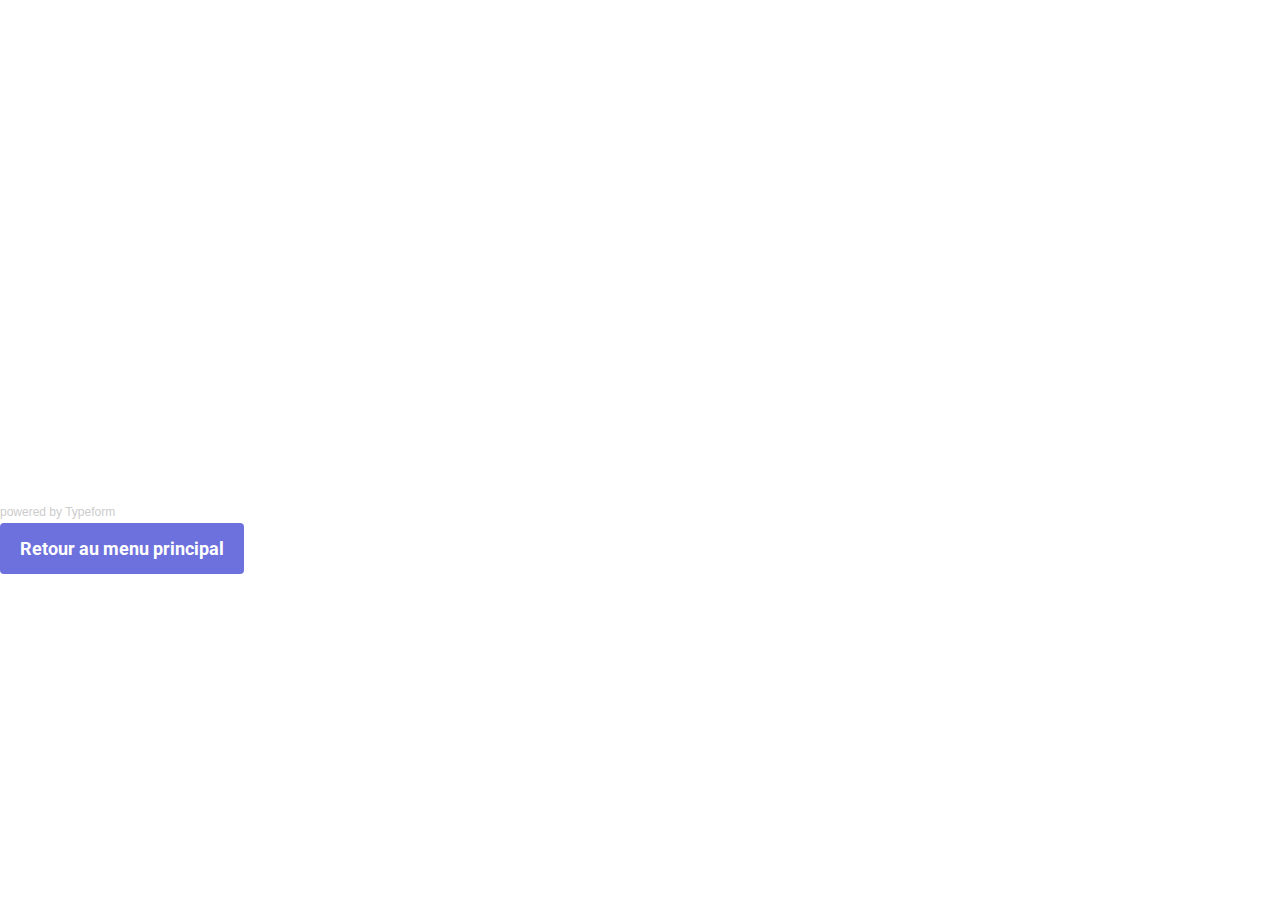
<file: inscriptions.html>
<!DOCTYPE html>
<html>
<head>
	<title>Inscriptions</title>
	<meta charset="utf-8">
	<link rel="stylesheet" href="css/style.css">
</head>
<body>


		<div id="apply-section">
			<div class="typeform-widget" data-url="https://thomasmillot.typeform.com/to/Xq7kv0" style="width: 100%; height: 500px;"></div> <script> (function() { var qs,js,q,s,d=document, gi=d.getElementById, ce=d.createElement, gt=d.getElementsByTagName, id="typef_orm", b="https://embed.typeform.com/"; if(!gi.call(d,id)) { js=ce.call(d,"script"); js.id=id; js.src=b+"embed.js"; q=gt.call(d,"script")[0]; q.parentNode.insertBefore(js,q) } })() </script> <div style="font-family: Sans-Serif;font-size: 12px;color: #999;opacity: 0.5; padding-top: 5px;"> powered by <a href="https://admin.typeform.com/signup?utm_campaign=Xq7kv0&utm_source=typeform.com-14909706-Free&utm_medium=typeform&utm_content=typeform-embedded-poweredbytypeform&utm_term=EN" style="color: #999" target="_blank">Typeform</a> </div>

		</div>

		<p></p>

		<a href="index.html" class="btn-blue"> Retour au menu principal </a>
</body>
</html>
</file>
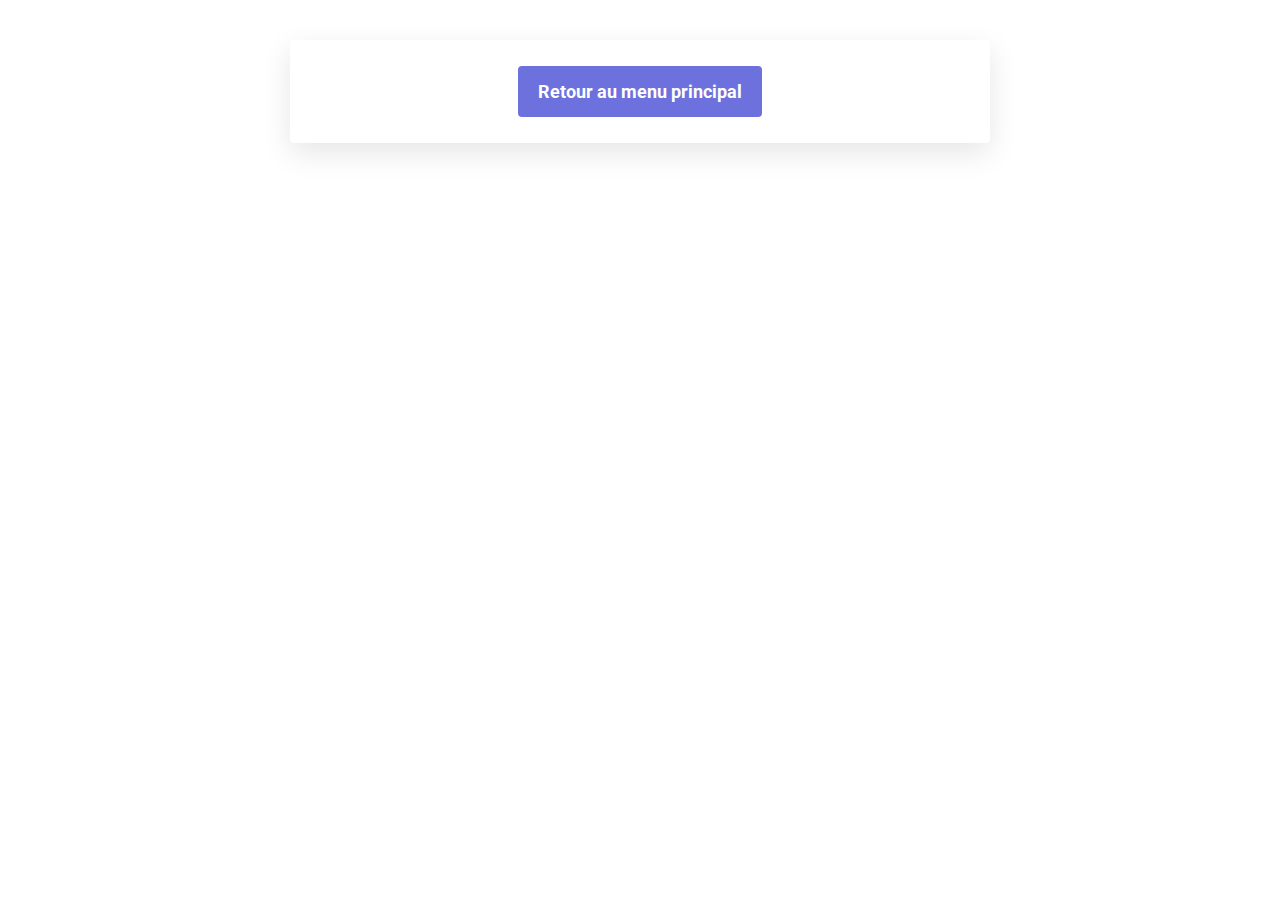
<file: pagebanc.html>
<!DOCTYPE html>
<html>
<head>
	<title>Banc de jardin</title>
	<meta charset="utf-8">
		<link rel="stylesheet" href="css/style.css">
</head>
<body>
<div class="container">
			<div  class="card-white" id="introduction">

				
				<div class="ecwid ecwid-SingleProduct-v2 ecwid-SingleProduct-v2-bordered ecwid-SingleProduct-v2-centered ecwid-Product ecwid-Product-156930904" itemscope itemtype="http://schema.org/Product" data-single-product-id="156930904"><div itemprop="image"></div><div class="ecwid-title" itemprop="name" content="Banc de jardin"></div><div itemtype="http://schema.org/Offer" itemscope itemprop="offers"><div class="ecwid-productBrowser-price ecwid-price" itemprop="price" content="60" data-spw-price-location="button"><div itemprop="priceCurrency" content="EUR"></div></div></div><div customprop="options"></div><div customprop="qty"></div><div customprop="addtobag"></div></div><script data-cfasync="false" type="text/javascript" src="https://app.ecwid.com/script.js?20138417&data_platform=singleproduct_v2" charset="utf-8"></script><script type="text/javascript">xProduct()</script>

				

				<a href="index.html" class="btn-blue"> Retour au menu principal </a>
			</div>
		</div>
</body>
</html>
</file>
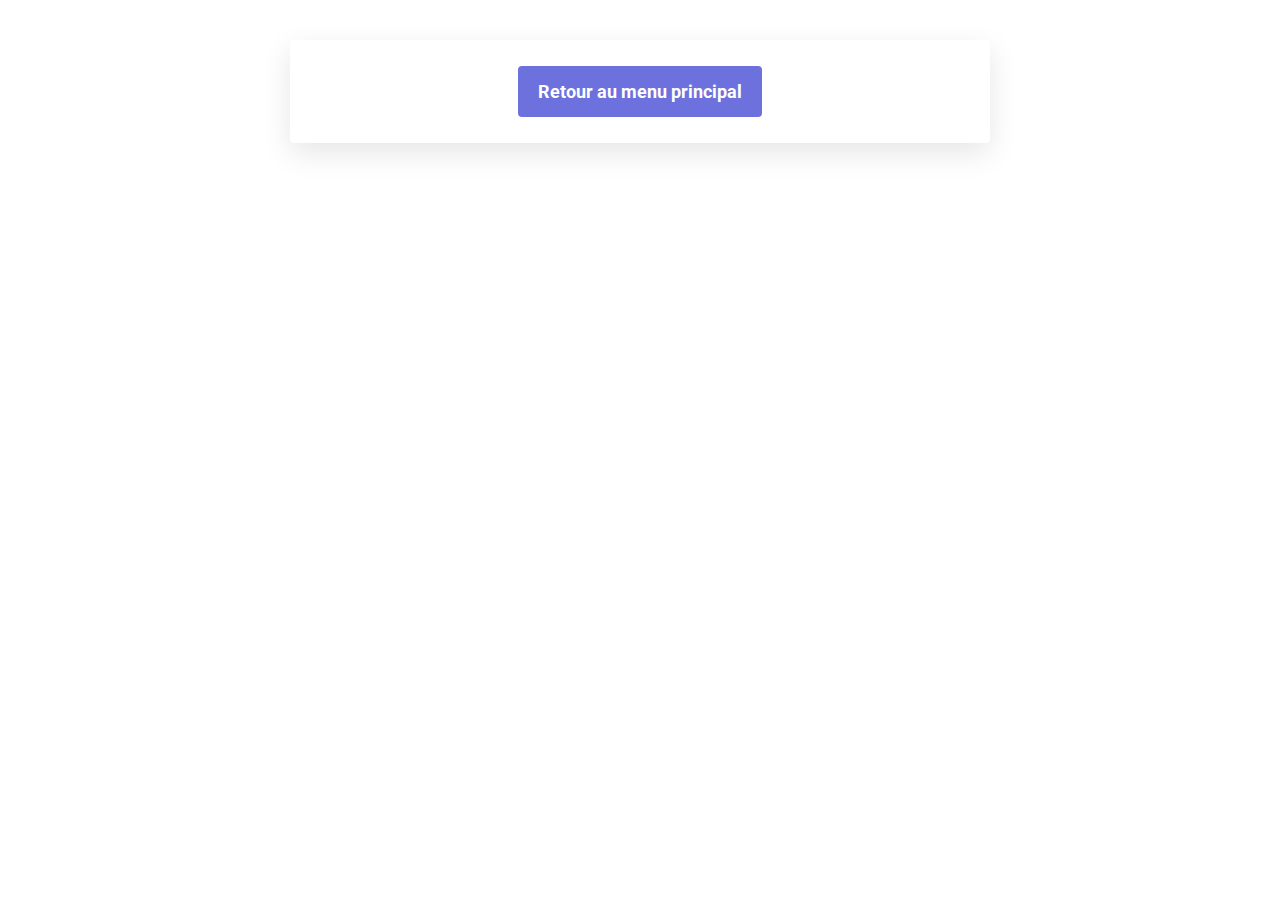
<file: pagefauteuil.html>
<!DOCTYPE html>
<html>
<head>
	<title>Fauteuil de jardin</title>
	<meta charset="utf-8">
		<link rel="stylesheet" href="css/style.css">
</head>
<body>
<div class="container">
			<div  class="card-white" id="introduction">
				<div class="ecwid ecwid-SingleProduct-v2 ecwid-SingleProduct-v2-bordered ecwid-SingleProduct-v2-centered ecwid-Product ecwid-Product-156936101" itemscope itemtype="http://schema.org/Product" data-single-product-id="156936101"><div itemprop="image"></div><div class="ecwid-title" itemprop="name" content="Fauteuil de jardin"></div><div itemtype="http://schema.org/Offer" itemscope itemprop="offers"><div class="ecwid-productBrowser-price ecwid-price" itemprop="price" content="49" data-spw-price-location="button"><div itemprop="priceCurrency" content="EUR"></div></div></div><div customprop="options"></div><div customprop="qty"></div><div customprop="addtobag"></div></div><script data-cfasync="false" type="text/javascript" src="https://app.ecwid.com/script.js?20138417&data_platform=singleproduct_v2" charset="utf-8"></script><script type="text/javascript">xProduct()</script>
				<a href="index.html" class="btn-blue"> Retour au menu principal </a>
			</div>
		</div>
</body>
</html>
</file>
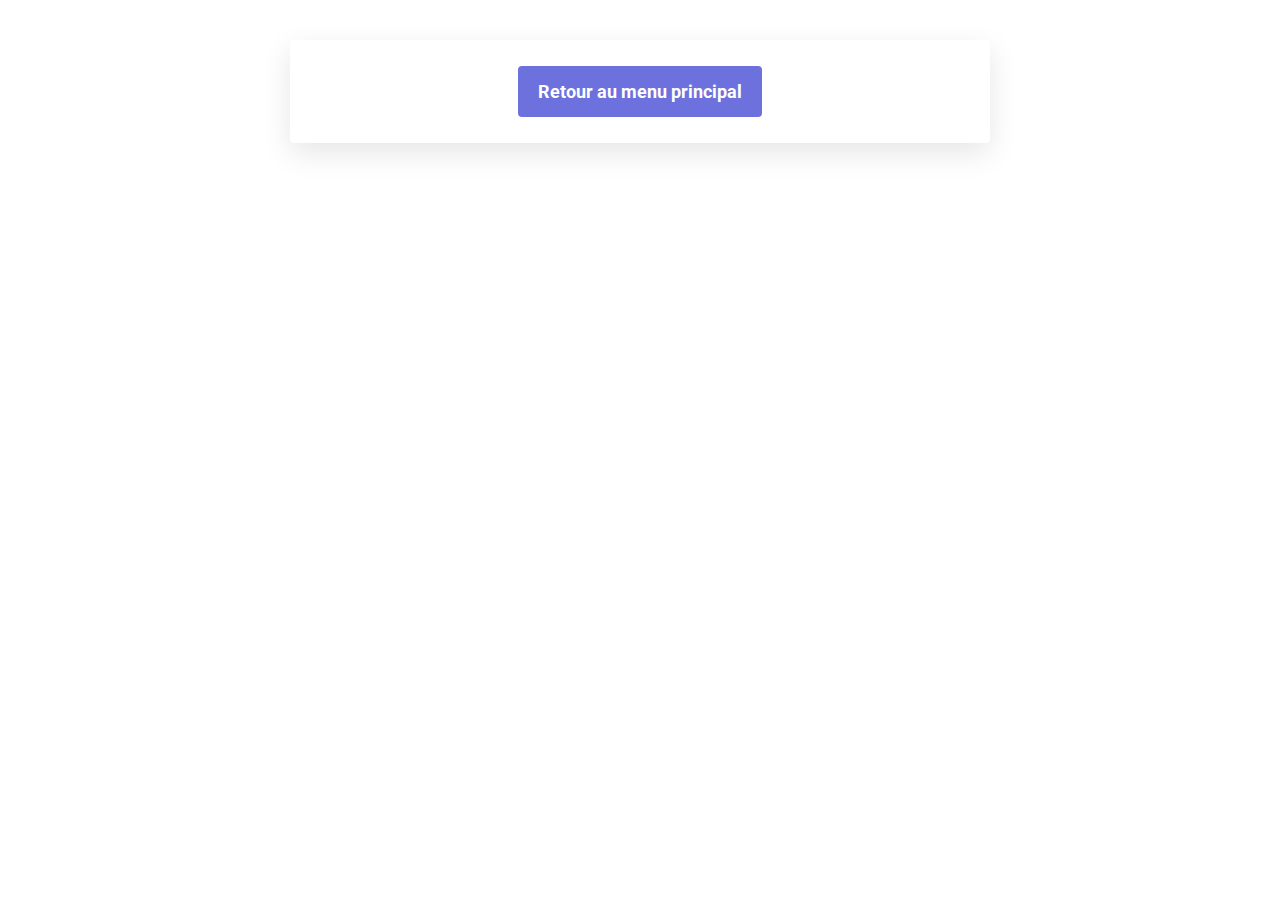
<file: pagejardiniere.html>
<!DOCTYPE html>
<html>
<head>
	<title>Jardinière</title>
	<meta charset="utf-8">
		<link rel="stylesheet" href="css/style.css">
</head>

<body>

	
		<div class="container">
			<div  class="card-white" id="introduction">
				
				<div class="ecwid ecwid-SingleProduct-v2 ecwid-SingleProduct-v2-bordered ecwid-SingleProduct-v2-centered ecwid-Product ecwid-Product-156933753" itemscope itemtype="http://schema.org/Product" data-single-product-id="156933753"><div itemprop="image"></div><div class="ecwid-title" itemprop="name" content="Jardinière"></div><div itemtype="http://schema.org/Offer" itemscope itemprop="offers"><div class="ecwid-productBrowser-price ecwid-price" itemprop="price" content="25" data-spw-price-location="button"><div itemprop="priceCurrency" content="EUR"></div></div></div><div customprop="options"></div><div customprop="qty"></div><div customprop="addtobag"></div></div><script data-cfasync="false" type="text/javascript" src="https://app.ecwid.com/script.js?20138417&data_platform=singleproduct_v2" charset="utf-8"></script><script type="text/javascript">xProduct()</script>
			
				
				<a href="index.html" class="btn-blue"> Retour au menu principal </a>
			</div>
		</div>
</body>
</html>
</file>
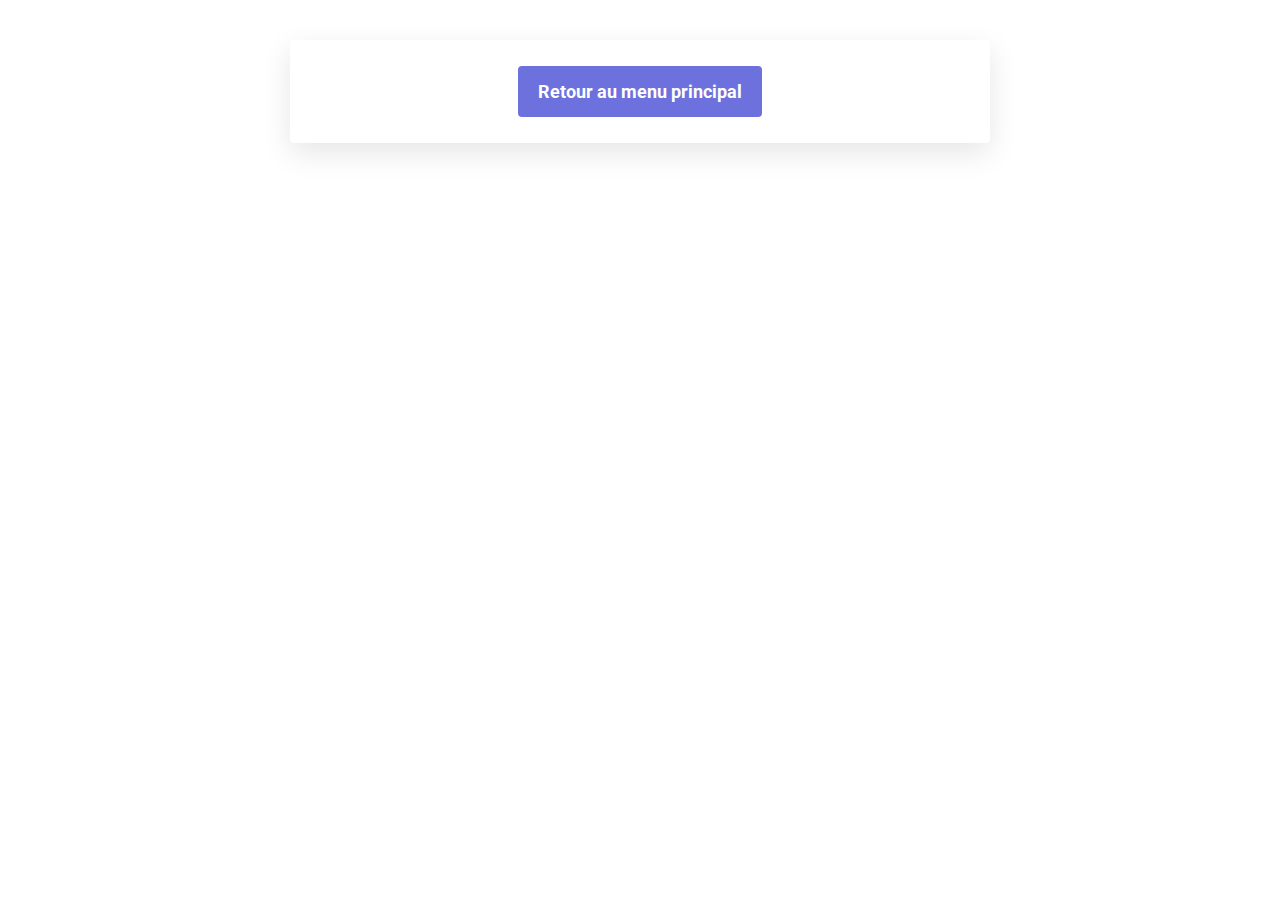
<file: pageniche.html>
<!DOCTYPE html>
<html>
<head>
	<title>Niche</title>
	<meta charset="utf-8">
		<link rel="stylesheet" href="css/style.css">
</head>
<body>

	<div class="container">
            <div  class="card-white" id="introduction">
                

                 <div class="ecwid ecwid-SingleProduct-v2 ecwid-SingleProduct-v2-bordered ecwid-SingleProduct-v2-centered ecwid-Product ecwid-Product-156925020" itemscope itemtype="http://schema.org/Product" data-single-product-id="156925020"><div itemprop="image"></div><div class="ecwid-title" itemprop="name" content="Niche pour chien"></div><div itemtype="http://schema.org/Offer" itemscope itemprop="offers"><div class="ecwid-productBrowser-price ecwid-price" itemprop="price" content="200" data-spw-price-location="button"><div itemprop="priceCurrency" content="EUR"></div></div></div><div customprop="options"></div><div customprop="qty"></div><div customprop="addtobag"></div></div><script data-cfasync="false" type="text/javascript" src="https://app.ecwid.com/script.js?20138417&data_platform=singleproduct_v2" charset="utf-8"></script><script type="text/javascript">xProduct()</script>

                
    

                

                <a href="index.html" class="btn-blue"> Retour au menu principal </a>
            </div>
        </div>




</body>
</html>
</file>
<file: css/style.css>
@import url("https://fonts.googleapis.com/css?family=Lora|Roboto");
@import url("components/container.css");
@import url("components/avatar.css");
@import url("components/button.css");
@import url("components/banner.css");
@import url("components/card.css");
@import url("components/slideshow.css");

body {
	font-family: 'lora', serif;
	font-size: 18px;
	margin:0px;
}



h1, h2, h3 {
	font-family:'roboto', sans-serif;
	font-weight: bold;
}

a{
	text-decoration: none;
}

.card-white{ 
	background-color: white;
	padding :40px;
	box-shadow: 0px	10px 30px rgba(0,0,0,0.1);
	border-radius: 4px;
	margin: 20px 0px;
	text-align: center;

}

.container{ 
	width:700px;
	margin:40px auto;
}

.img-circle{ 
	border-radius: 50%;
	
}

.list-inline{ 
	list-style: none;
	padding-left: 0px;
}


.list-inline li{ 
	display:inline;
	padding: 10px;
}

.list-inline i{ 
	font-size:50px;
	color:rgb(230,230,230);

}


.list-inline i:hover{ 
	
	color:black;
	
}
</file>
